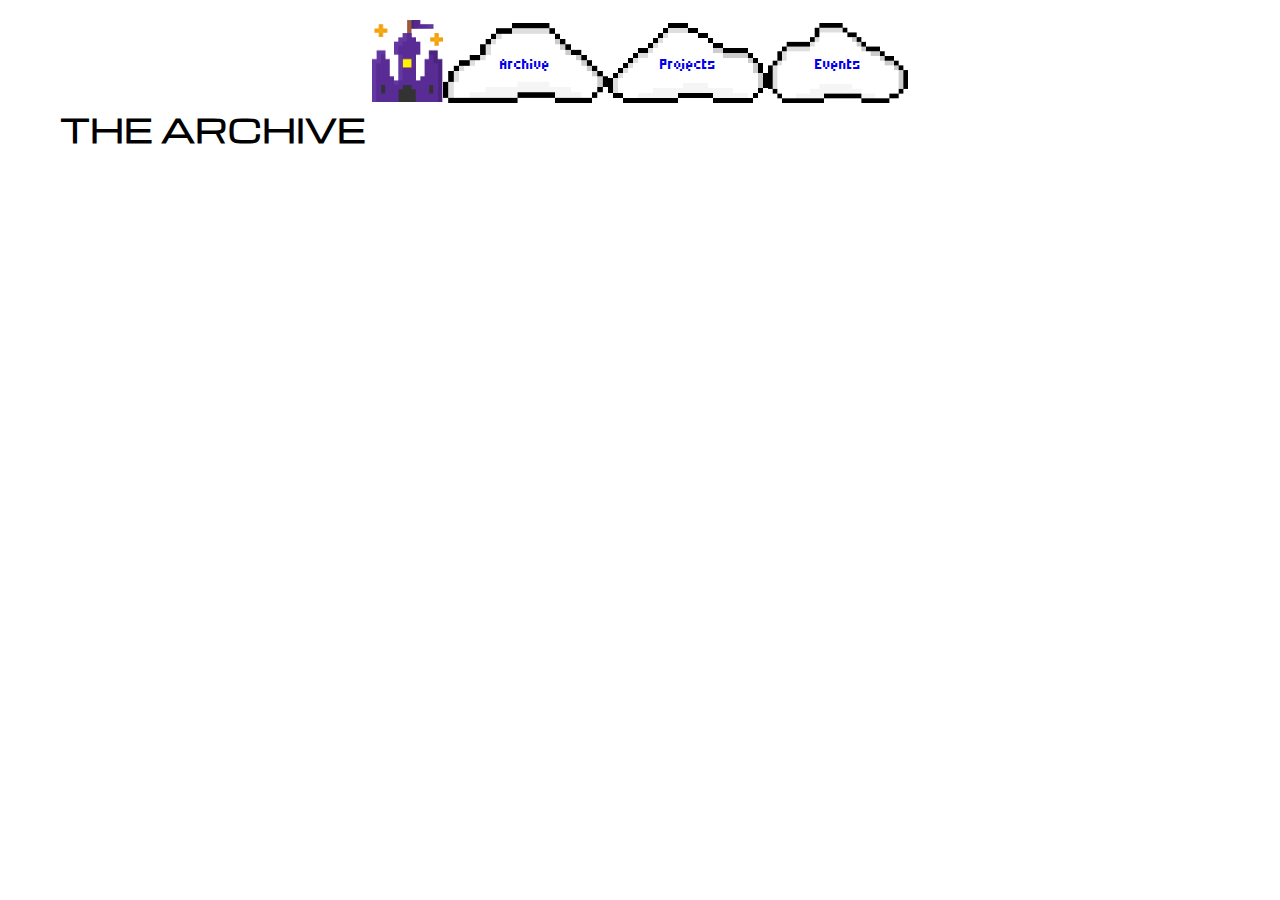
<file: website/templates/archive.html>
<!-- HTML code under construction -->
<!-- Work done by Christofer Huber -->

<!DOCTYPE html>
<html lang="en">
    <head>
        <meta charset="UTF-8">
        <meta name="viewport" content="width=device-width, initial-scale=1.0">
        <title>CASTLE Lab</title>
        <link rel="preconnect" href="https://fonts.googleapis.com">
        <link rel="preconnect" href="https://fonts.gstatic.com" crossorigin>
        <link href="https://fonts.googleapis.com/css2?family=Michroma&family=Red+Hat+Display:ital,wght@0,300..900;1,300..900&display=swap" rel="stylesheet">
        <link rel="stylesheet" href="..\static\styles\styles.css">
        <link href="https://fonts.googleapis.com/css2?family=Micro+5&display=swap" rel="stylesheet">

        <!-- Use for setting up a font -->
        <!-- <link rel="preconnect" href="https://fonts.googleapis.com">
        <link rel="preconnect" href="https://fonts.gstatic.com" crossorigin>
        <link href="https://fonts.googleapis.com/css2?family=Red+Hat+Text:ital,wght@0,300..700;1,300..700&display=swap" rel="stylesheet"> -->
    </head>
    <body>
        
        <!-- HEADER/LOGO SECTION -->
        <header id="header-section">
            <!-- Spacing -->
            <div id="line"></div>
            <!-- Navigation Bar -->
            <nav>
                <a href="index.html" class="container">
                    <img src="../static/images/castlealone.png" alt="Link to Home Page" id="navhome_img">
                </a>                  
                <a href="archive.html" class="container">
                    <img src="../static/images/cloud5.png" alt="Link to Archive Page" id="navarchive_img">
                    <span class="centered">Archive</span>
                </a>
                <a href="projects.html" class="container">
                    <img src="../static/images/cloud4.png" alt="Link to Projects Page" id="navprojects_img">
                    <span class="centered">Projects</span>
                </a>
                <a href="events.html" class="container">
                    <img src="../static/images/cloud3.png" alt="Link to Events Page" id="navevents_img">
                    <span class="centered">Events</span>
                </a>
            </nav>
        </header>
        <h1>THE ARCHIVE</h1>
    </body>
</html>
</file>
